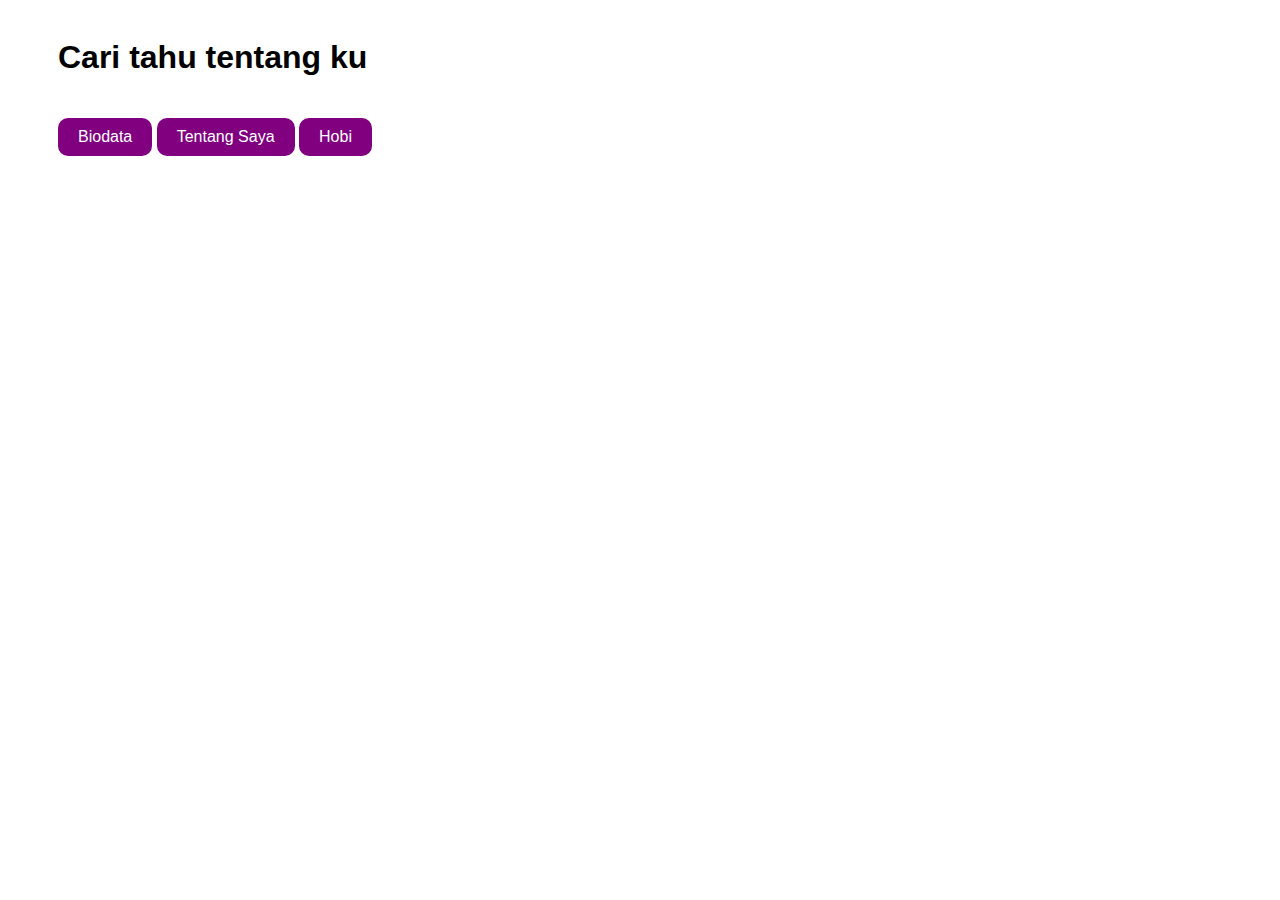
<file: index.html>
<!DOCTYPE html>
<html>
<head>
    <title>Halaman Utama</title>
    <link rel="stylesheet" href="style.css">
</head>
<body>
    <h1>Cari tahu tentang ku</h1>
    <nav>
        <a href="biodata.html">Biodata</a>
        <a href="tentangsaya.html">Tentang Saya</a>
        <a href="hobi.html">Hobi</a>
    </nav>
</body>
</html>
</file>
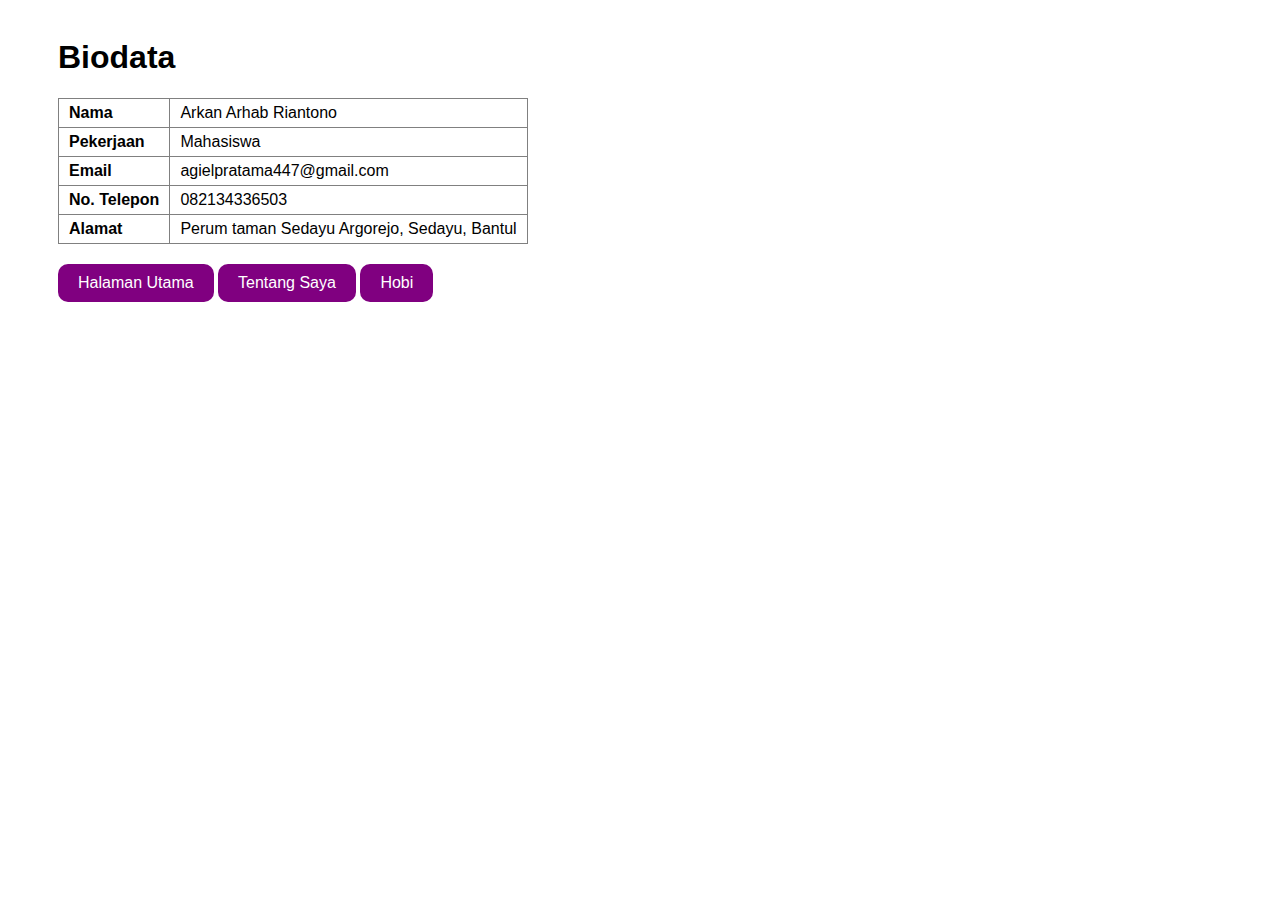
<file: biodata.html>
<!DOCTYPE html>
<html>
<head>
    <title>Biodata</title>
    <link rel="stylesheet" href="style.css">
</head>
<body>
    <h1>Biodata</h1>
    <table border="1">
        <tr>
            <th>Nama</th>
            <td>Arkan Arhab Riantono</td>
        </tr>
        <tr>
            <th>Pekerjaan</th>
            <td>Mahasiswa</td>
        </tr>
        <tr>
            <th>Email</th>
            <td>agielpratama447@gmail.com</td>
        </tr>
        <tr>
            <th>No. Telepon</th>
            <td>082134336503</td>
        </tr>
        <tr>
            <th>Alamat</th>
            <td>Perum taman Sedayu Argorejo, Sedayu, Bantul</td>
        </tr>
    </table>
    <nav>
        <a href="index.html">Halaman Utama</a>
        <a href="tentangsaya.html">Tentang Saya</a>
        <a href="hobi.html">Hobi</a>
    </nav>
</body>
</html>
</file>
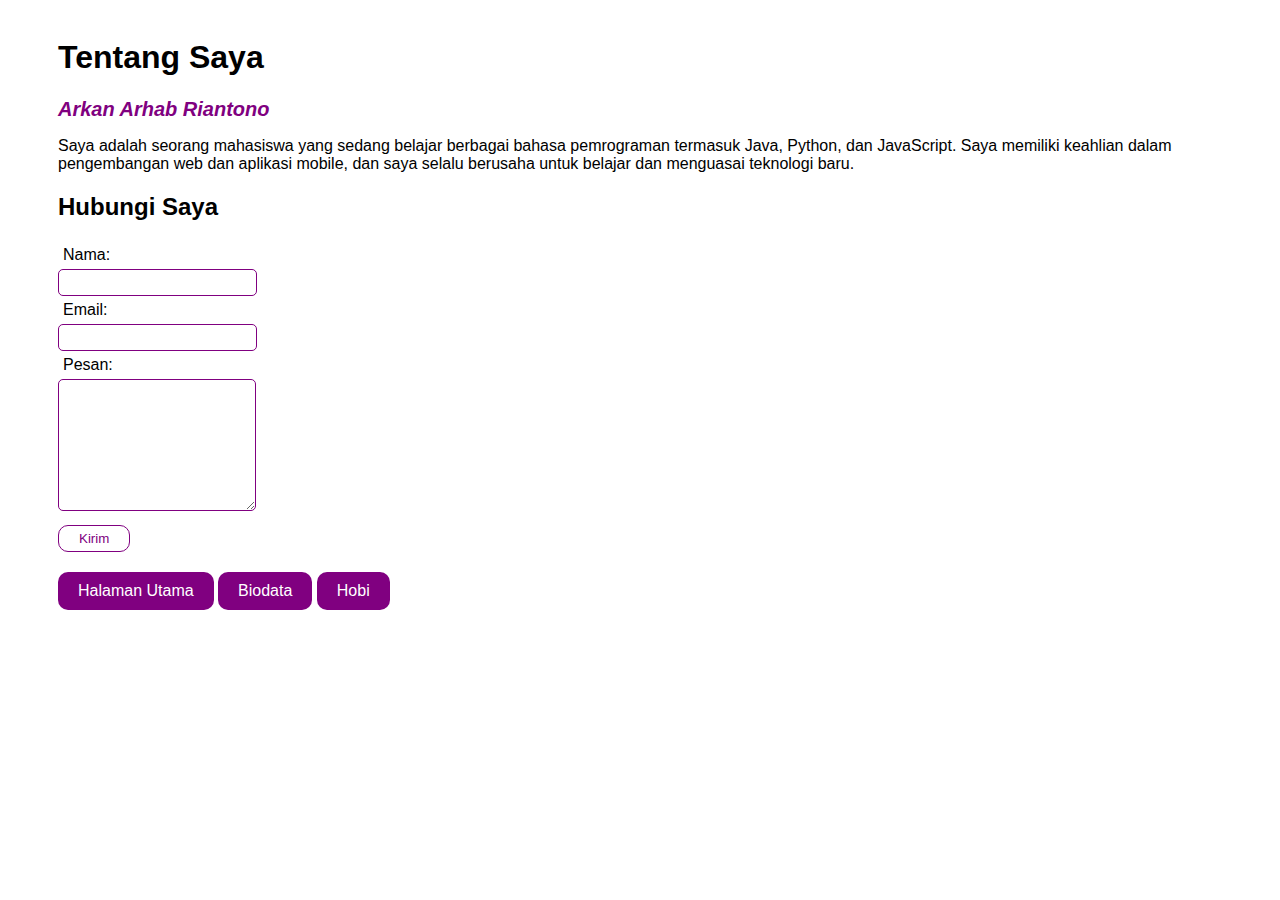
<file: tentangsaya.html>
<!DOCTYPE html>
<html>
<head>
    <title>Tentang Saya</title>
    <link rel="stylesheet" href="style.css">
</head>
<body>
    <h1>Tentang Saya</h1>

    <h2 class="nama">Arkan Arhab Riantono</h2>
    <p>Saya adalah seorang mahasiswa yang sedang belajar berbagai bahasa pemrograman termasuk Java, Python, dan JavaScript. Saya memiliki keahlian dalam pengembangan web dan aplikasi mobile, dan saya selalu berusaha untuk belajar dan menguasai teknologi baru.</p>

    <h2>Hubungi Saya</h2>
    <form action="/submit_form" method="post">
        <label for="name">Nama:</label><br>
        <input type="text" id="name" name="name"><br>
        <label for="email">Email:</label><br>
        <input type="email" id="email" name="email"><br>
        <label for="message">Pesan:</label><br>
        <textarea id="message" name="message" rows="8"></textarea><br>
        <button type="submit">Kirim</button>
    </form>
    <nav>
        <a href="index.html">Halaman Utama</a>
        <a href="biodata.html">Biodata</a>
        <a href="hobi.html">Hobi</a>
    </nav>
</body>
</html>
</file>
<file: style.css>
* {
	box-sizing: border-box;
}

html {
	font-family: Arial, Helvetica, sans-serif;
}

body {
	padding: 10px 50px;
}

nav a {
	text-decoration: none;
	color: white;
	background-color: purple;
	padding: 10px 20px;
	border-radius: 10px;
	display: inline-block;
	margin-top: 20px;
}

table {
	border-collapse: collapse;
}

th, td {
	text-align: left;
	padding: 5px 10px;
}

.nama {
	color: purple;
	font-size: 20px;
	font-style: italic;
}

label {
	display: inline-block;
	margin: 5px;
}

input,
textarea {
	padding: 5px 10px;
	border: 1px solid purple;
	border-radius: 5px;
}

button {
	color: purple;
	background-color: white;
	border: 1px solid purple;
	border-radius: 10px;
	padding: 5px 20px;
	margin-top: 10px;
}

ul {
	margin: 0;
	padding-left: 20px;
}

li {
	padding: 5px 0px;
}
</file>
